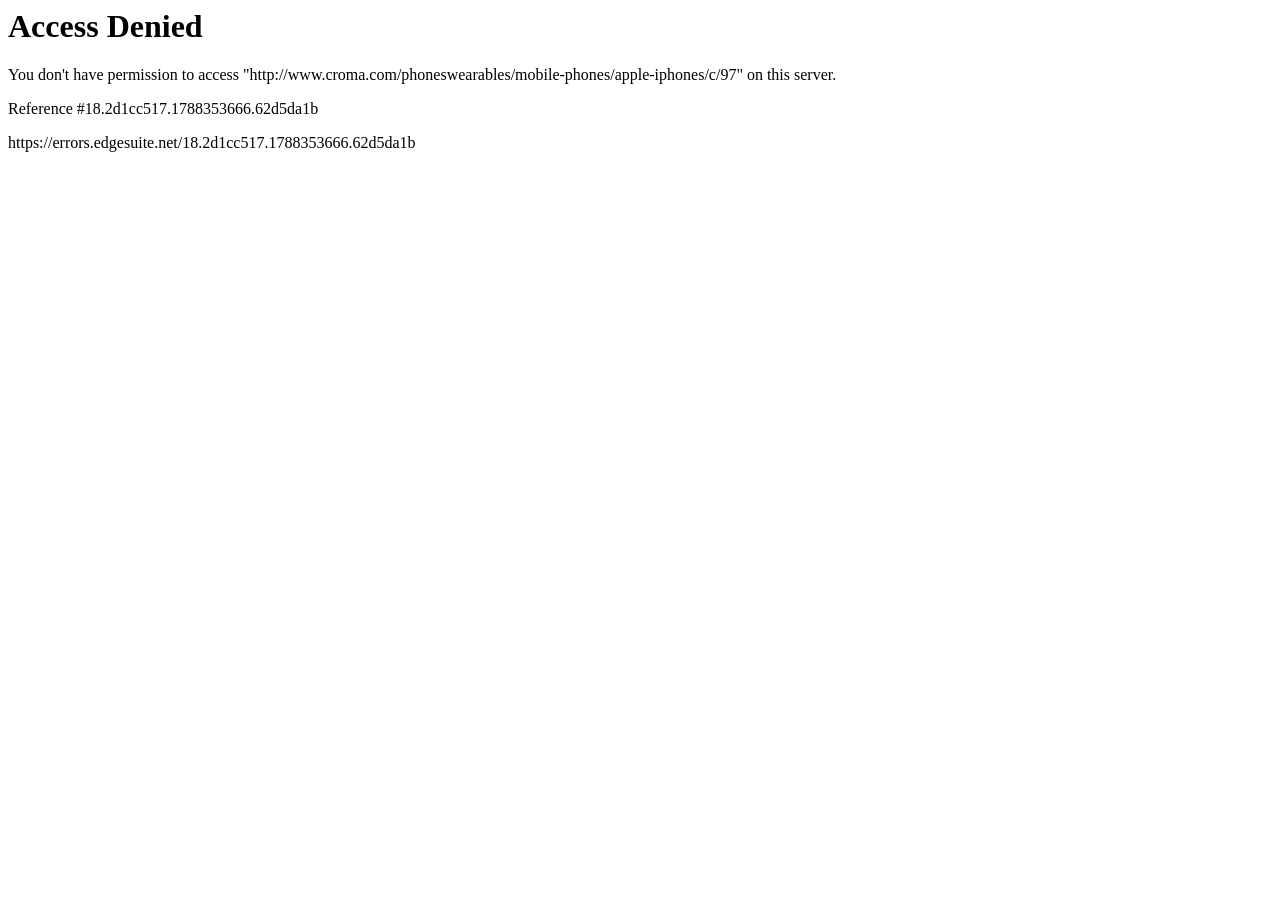
<file: tests/fixtures/croma_403.html>
<HTML><HEAD>
<TITLE>Access Denied</TITLE>
</HEAD><BODY>
<H1>Access Denied</H1>
 
You don't have permission to access "http&#58;&#47;&#47;www&#46;croma&#46;com&#47;phoneswearables&#47;mobile&#45;phones&#47;apple&#45;iphones&#47;c&#47;97" on this server.<P>
Reference&#32;&#35;18&#46;2d1cc517&#46;1788353666&#46;62d5da1b
<P>https&#58;&#47;&#47;errors&#46;edgesuite&#46;net&#47;18&#46;2d1cc517&#46;1788353666&#46;62d5da1b</P>
</BODY>
</HTML>
</file>
